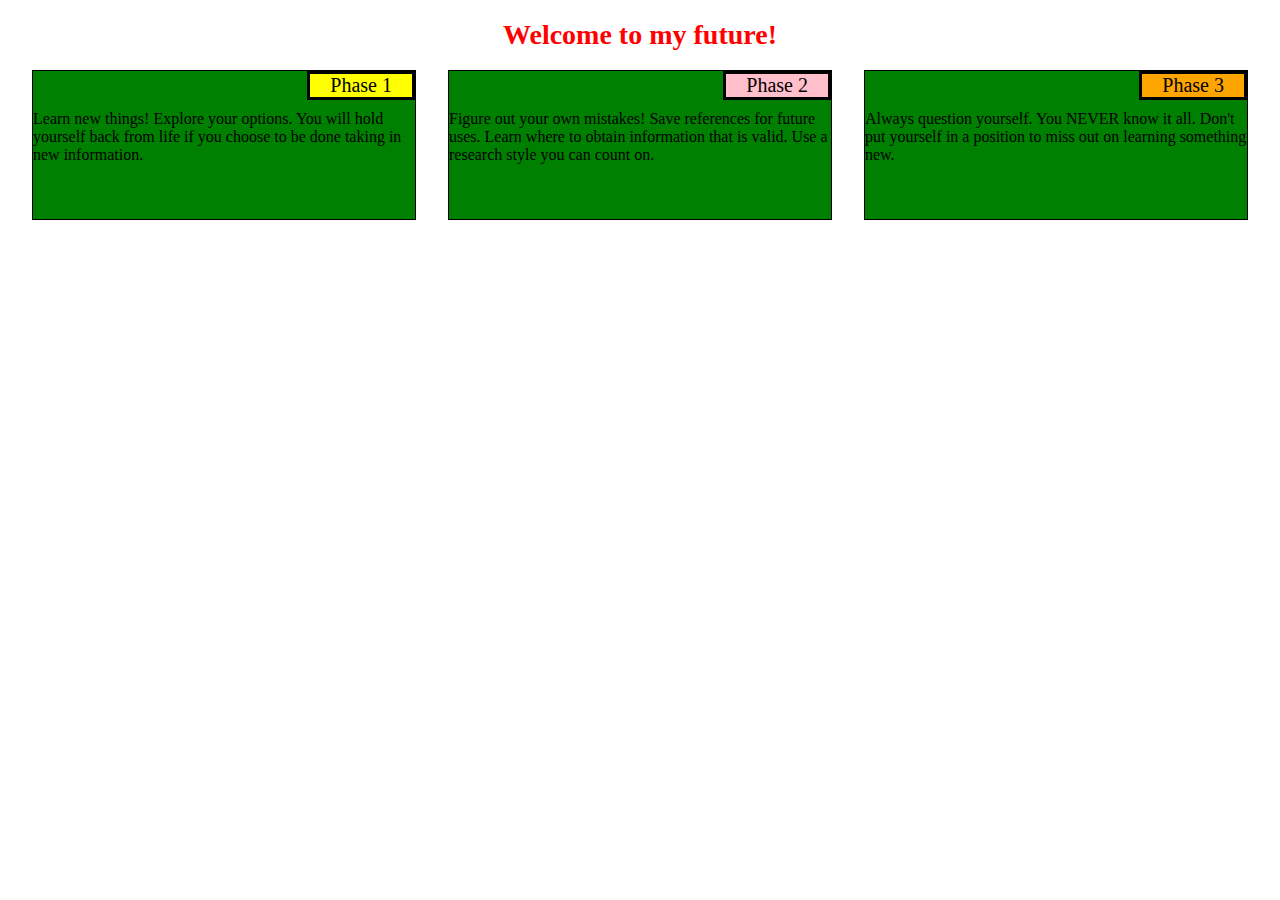
<file: Mod2-solution.html>
<!DOCTYPE html>
<html>
<head>
	<link rel="stylesheet" href="styles.css">
	<meta name="viewport" conent="width=device-width, initial-scale=1">
	<title>Awesome!</title>
<head>
<body>

<h1>Welcome to my future!</h1>

<div class="card">
	<div class="card-header" style=background-color:yellow>Phase 1</div>
	<div class="card-content">Learn new things! Explore your options. You will hold yourself back from life if you choose to be done taking in new information.</div>
</div>

<div class="card">
	<div class="card-header" style=background-color:pink>Phase 2</div>
	<div class="card-content">Figure out your own mistakes! Save references for future uses. Learn where to obtain information that is valid. Use a research style you can count on.</div>
</div>

<div class="card third">
	<div class="card-header" style=background-color:orange>Phase 3</div>
	<div class="card-content">Always question yourself. You NEVER know it all. Don't put yourself in a position to miss out on learning something new.</div>
</div>

</body>
</html>
</file>
<file: styles.css>
body {
	margin:0;
}

h1 {
	text-align: center;
	color:red;
	font-size:175%;
	
}

.card {
	box-sizing:border-box;
	float:left;
	border:1px solid black;
	background-color:green;
	height:150px;
}

.card-header {
	font-size:125%;
	float:right;
	border:3px solid black;
	padding-left:20px;
	padding-right:20px;
}

.card-content {
	clear:right;
	padding-top:10px;
	padding-bottom:10px;
}

@media (min-width: 992px) {

	.card {
		width:30%;
		margin-left:2.5%;
	}
}

@media (min-width: 768px) and (max-width: 991px) {

	.card {
		width:48%;
		margin-left:1%;
		margin-right:1%;
	}
	.card.third {
		width:98%;
		margin-left:1%;
		margin-right:1%;
		margin-top:10px;
	}
}

@media (max-width: 767px) {

	.card {
		width:100%;
		margin-top:10px;
	}

}
</file>
